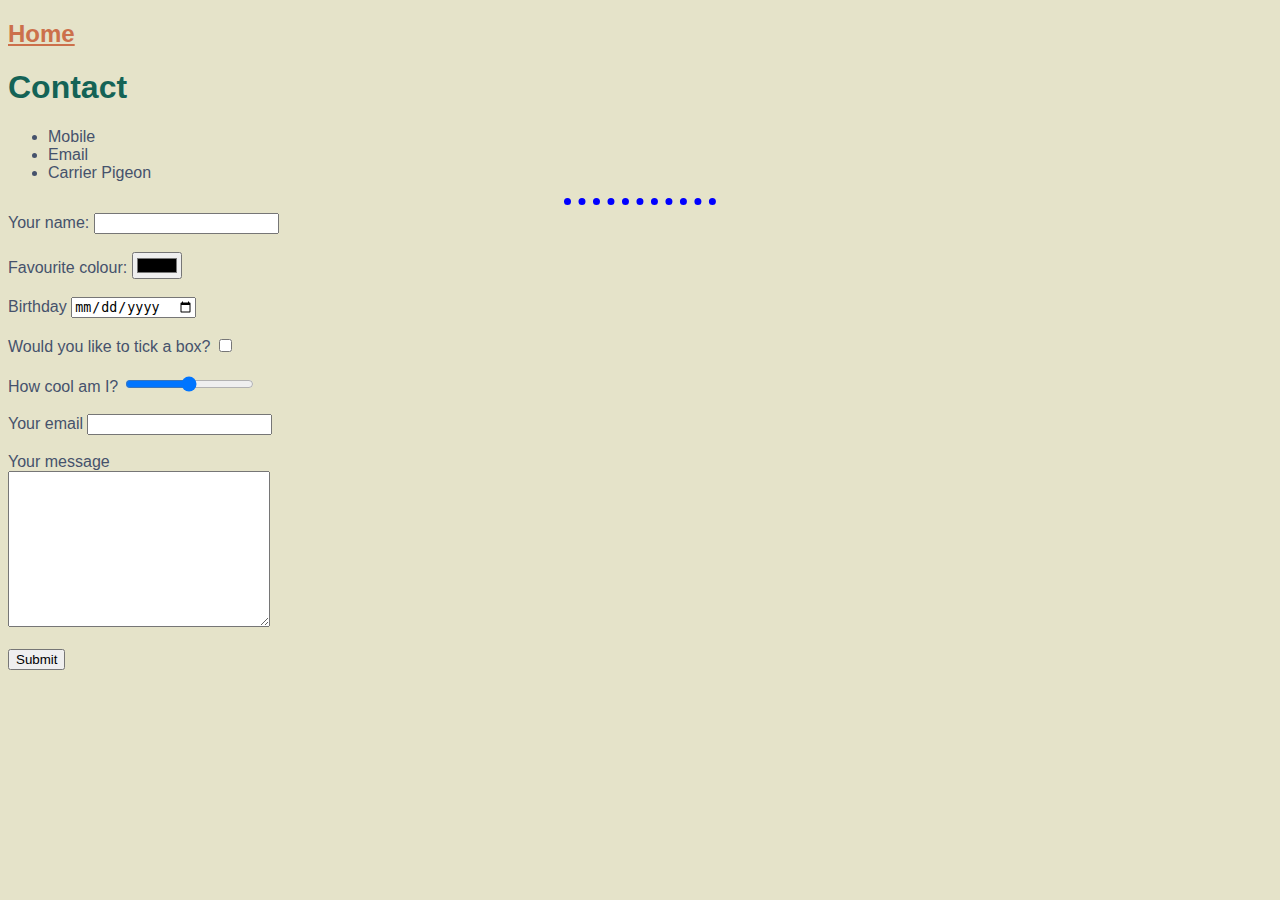
<file: contact.html>
<!DOCTYPE html>
<html lang="en" dir="ltr">
  <head>
    <meta charset="utf-8">
    <title>Contact Me</title>
    <link rel="stylesheet" href="css/styles.css">
  </head>
  <body>
  <a href="index.html"><h2>Home</h2></a>
    <h1>Contact</h1>
<ul>
  <li>Mobile</li>
  <li>Email</li>
  <li>Carrier Pigeon</li>
</ul>
<hr>
<form action="mailto:chloe.a.deakin@outlook.com" method="post" enctype="text/plain">
  <label>Your name:</label>
  <input type="text" name="YourName" value=""><br><br>
  <label>Favourite colour:</label>
  <input type="color" name="YourColour" value=""><br><br>
  <label>Birthday</label>
  <input type="date" name="YourBirthday" value=""><br><br>
  <label>Would you like to tick a box?</label>
  <input type="checkbox" name="YourCheckbox" value=""><br><br>
  <label>How cool am I?</label>
  <input type="range" name="YourRating" value=""><br><br>
  <label>Your email</label>
  <input type="email" name="YourEmail" value=""><br><br>
  <label>Your message</label><br>
  <textarea name="YourMessage" rows="10" cols="30"></textarea><br><br>
  <input type="submit" name="">
</form>
  </body>
</html>
</file>
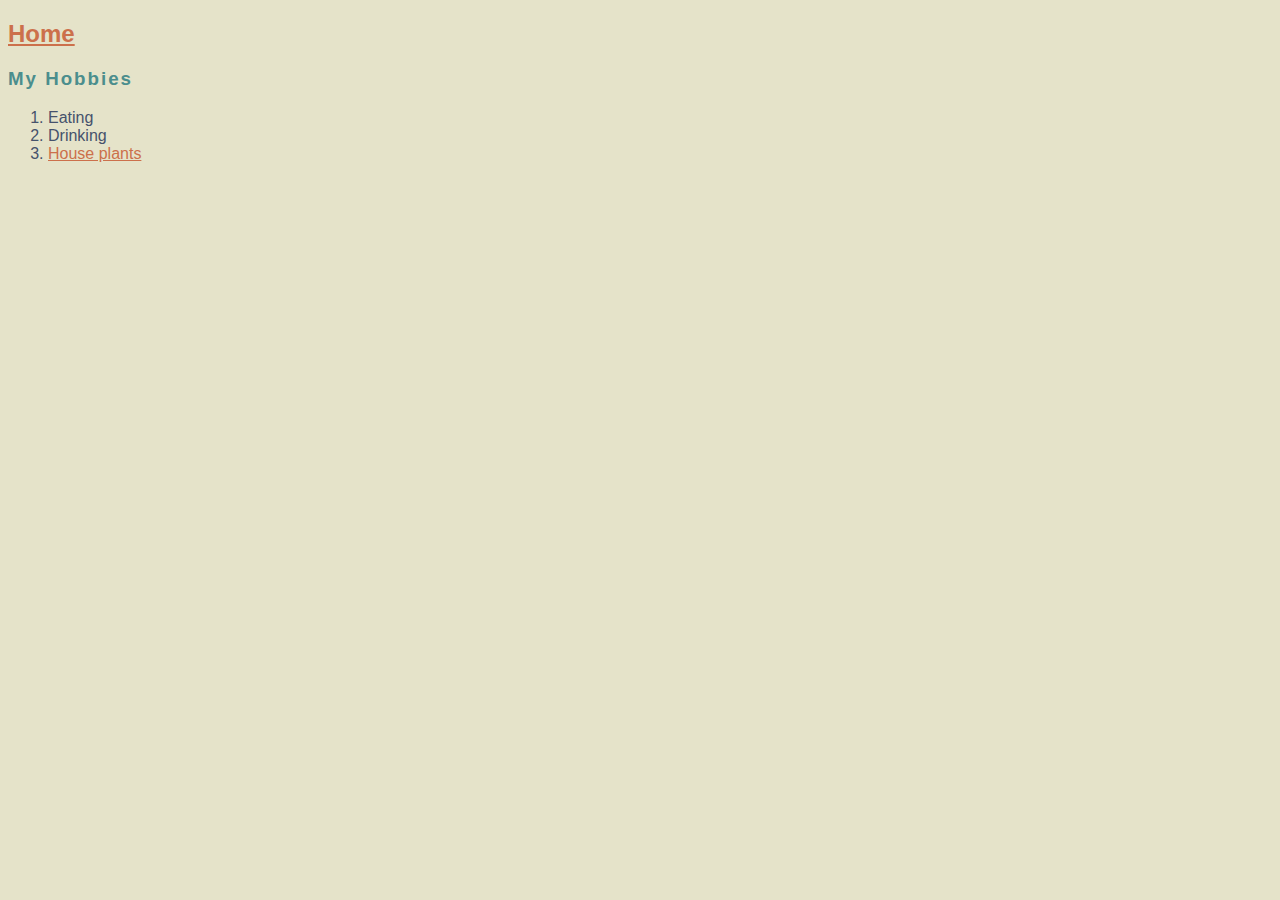
<file: hobbies.html>
<!DOCTYPE html>
<html lang="en" dir="ltr">
  <head>
    <meta charset="utf-8">
    <title>My Hobbies</title>
    <link rel="stylesheet" href="css/styles.css">
  </head>
  <body>
    <a href="index.html"><h2>Home</h2></a>
    <h3>My Hobbies</h3>
    <ol>
      <li>Eating</li>
      <li>Drinking</li>
      <li><a href="https://en.wikipedia.org/wiki/Houseplant">House plants</a></li>
    </ol>
  </body>
</html>
</file>
<file: css/styles.css>
body{
    background-color: #E5E3C9;
}

hr{
  border-style: dotted none none;
  width: 12%;
  background-color: #E5E3C9;
  border-width: 7px;
  border-top-color: blue;
  }

h1{
  color: #146356;
  font-family: Helvetica;
  }

h3{
  color: #4B8E8D;
  font-family: Helvetica;
  letter-spacing: 2px;
  }

a{
  color: #CC704B;
}

body{
  color: #45526C;
  font-family: Helvetica;
}

img {
  border-radius: 100%;
}
</file>
